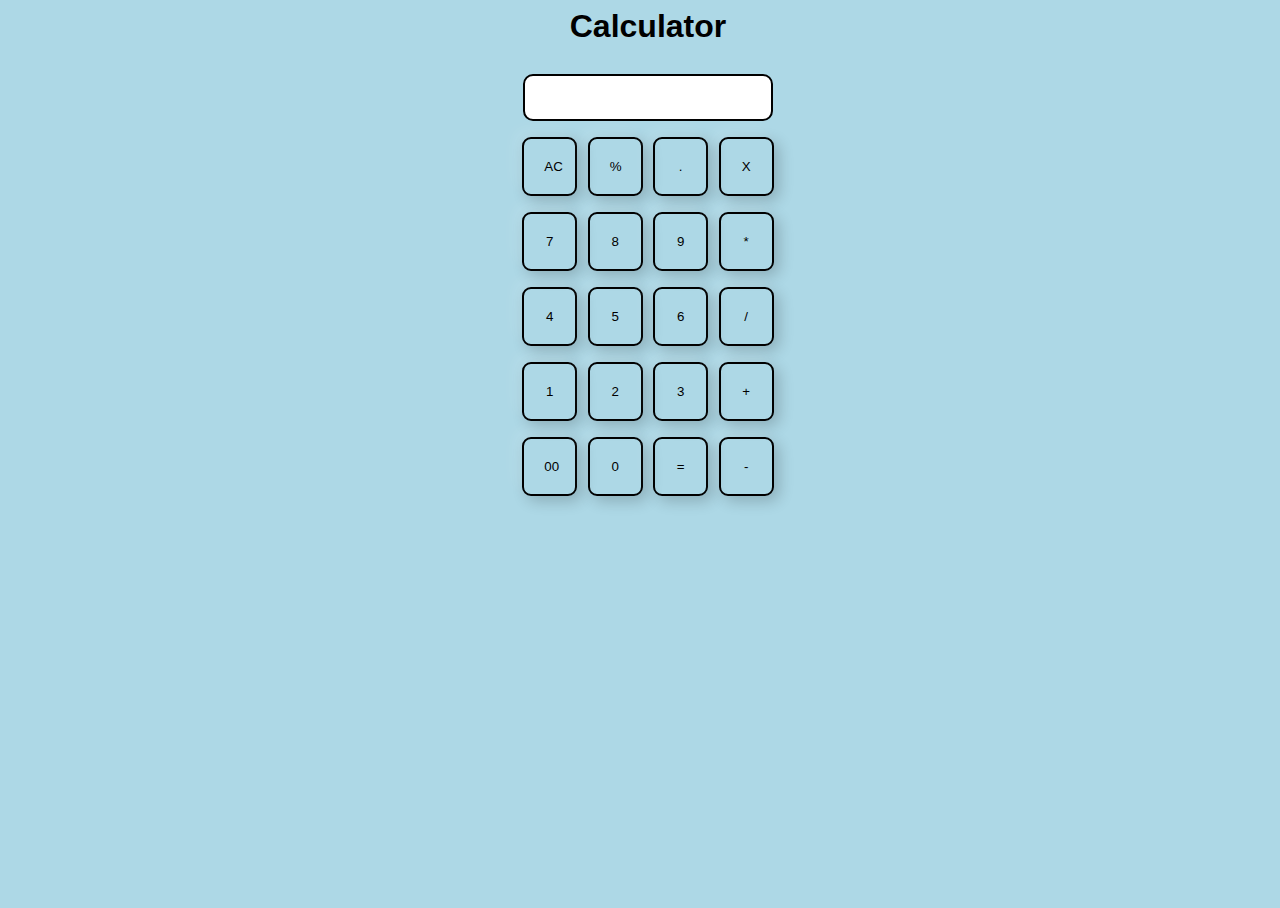
<file: Level1 Task3- Calculator/index.html>
<html>
    <head>
        <meta charset="utf-8">
        <meta name="viewport" content="width=device-width">
        <title>This is Calculator</title>
        <link href="style.css" rel="stylesheet" type="text/css"/>
        <link href="util.css" rel="stylesheet" type="text/css"/>
    </head>
    <body bgcolor="lightblue">
        <h1 class="text-center">Calculator</h1>
        <div class="container mx-auto flex flex-col item-center">
            <div class="row">
                <input class="input" type="text"/>
            </div>
            <div class="row">
              <button class="button">AC</button>
              <button class="button">%</button>
              <button class="button">.</button>
              <button class="button">X</button>
            </div>
            <div class="row">
              <button class="button">7</button>
              <button class="button">8</button>
              <button class="button">9</button>
              <button class="button">*</button>
            </div>
            <div class="row">
                <button class="button">4</button>
                <button class="button">5</button>
                <button class="button">6</button>
                <button class="button">/</button>
              </div>
              <div class="row">
                <button class="button">1</button>
                <button class="button">2</button>
                <button class="button">3</button>
                <button class="button">+</button>
              </div>
              <div class="row">
                <button class="button">00</button>
                <button class="button">0</button>
                <button class="button">=</button>
                <button class="button">-</button>
              </div>
        </div>
        <script src="script.js"></script>
    </body>
</html>
</file>
<file: Level1 Task3- Calculator/style.css>
html,body{
    height:100%;
    width: 100%;
    font-family: 'Roboto',sans-serif;
}
.button{
    padding:20px;
    margin: 0 3px;
    border: 2px solid black;
    border-radius: 9px;
    cursor: pointer;
    width: 55px;
    box-shadow: -8px -8px 15px rgba(255,255,255,0.1),5px 5px 15px rgba(0,0,0,0.2);
    background:scroll;
}
</file>
<file: Level1 Task3- Calculator/util.css>
.text-center{
    text-align:center;
}

.mx-auto{
    margin:auto;
}
.flex{
   display: flex;
}
.flex-col{
    flex-direction: column;
}
.item-center{
    align-items: center;
}
.row{
    margin:8px 0;
}
.row input{
    font-size: 20px;
    margin: 0;
    padding: 10px 0px;
    border: 2px solid black;
    width: 250px;
    border-radius: 10px;
}
</file>
